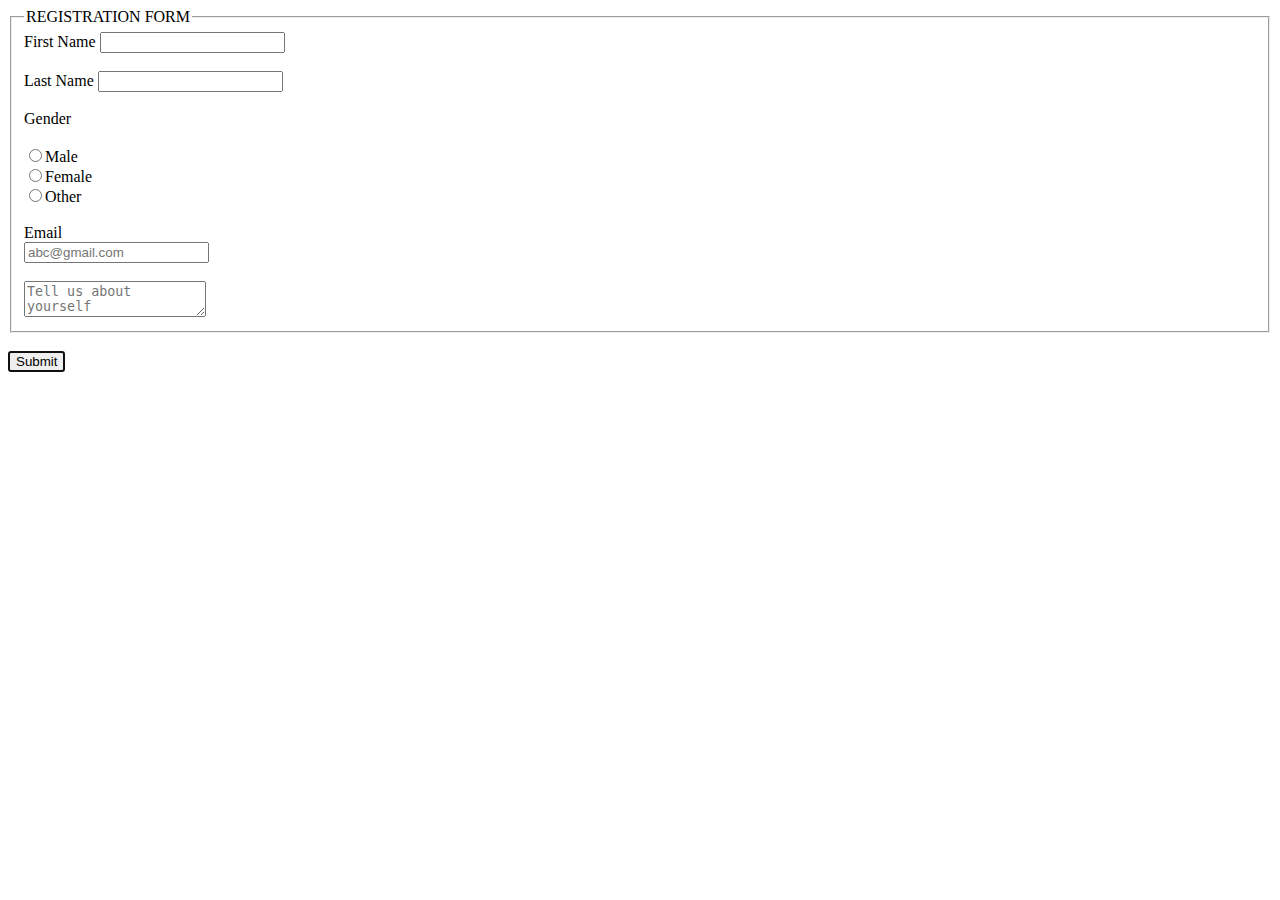
<file: form.html>
<!DOCTYPE html>
<html lang="en">
<head>
  <meta charset="UTF-8">
  <meta name="viewport" content="width=device-width, initial-scale=1.0">
  <title>Practice form</title>
</head>
<body>
 <form method="post" action="">
   <fieldset>
  <legend>REGISTRATION FORM</legend>
   First Name <input type="text"><br><br>
  Last Name <input type="text"><br><br>
Gender<br><br> 
<input type="radio" name="gender" value="male">Male<br>            
<input type="radio" name="gender" value="Female">Female<br>            
<input type="radio" name="gender" value="other">Other<br><br>

Email <br><input type="email" name="email" placeholder="abc@gmail.com">            
<br><br>
<textarea rols="10" cols="20" placeholder="Tell us about yourself"></textarea>
  </fieldset><br>
  <button type="submit" autofocus>Submit</button>
</form> 
</body>
</html>
</file>
